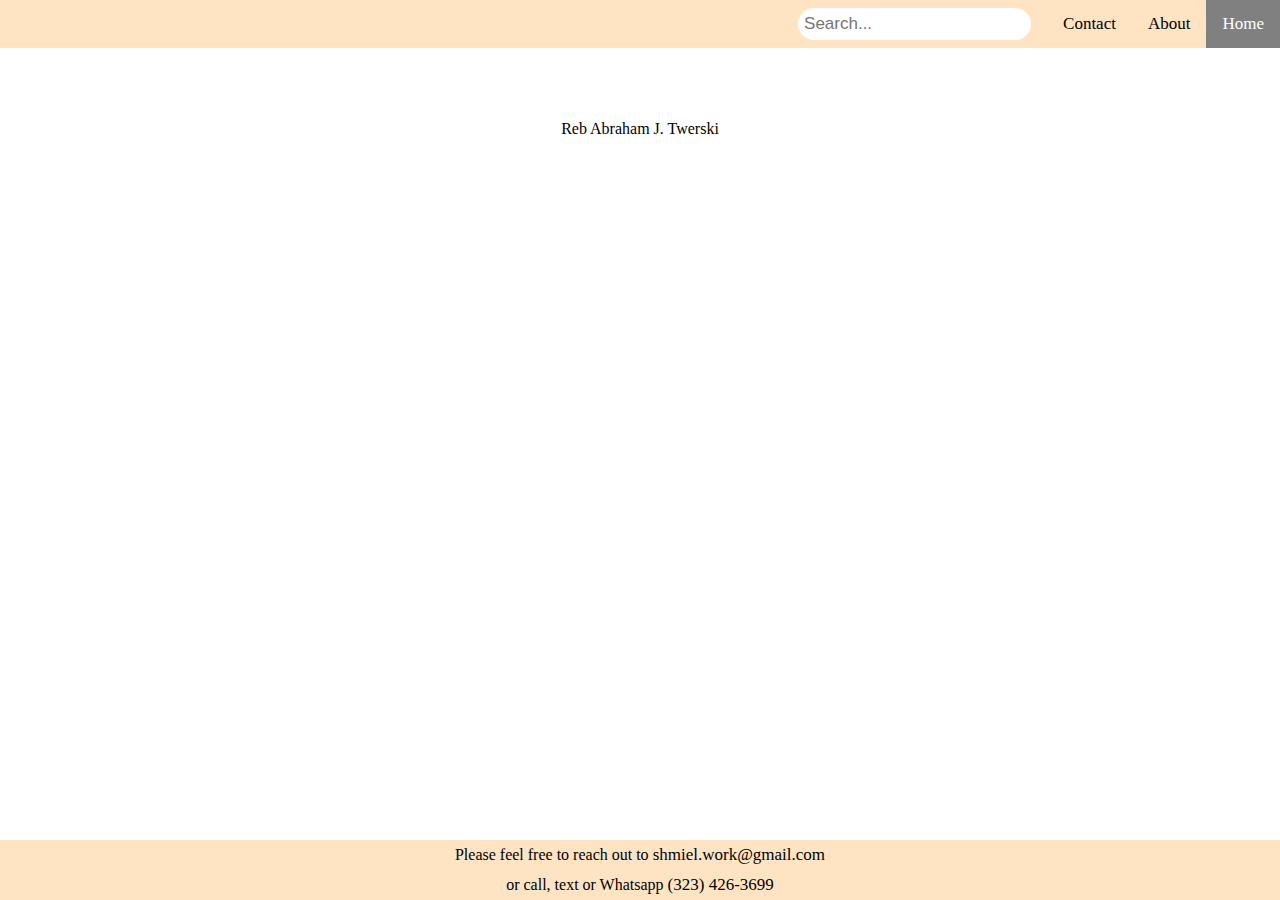
<file: index.html>
<!DOCTYPE html>
<html lang="en">
  <head>
      <meta charset="UTF-8">
      <meta name="veiwport" content="width=device-width, initial-scale=1.0">
      <link rel="stylesheet" href="styles-index.css">
      <title>Home</title>
  </head>
  <body>
    <header>
        <div class="topnav">
            <a class="active" href="index.html">Home</a>
            <a href="#">About</a>
            <a href="#">Contact</a>
            <input type="text" placeholder="Search...">
          </div>
    </header>
    <main>
        <div class="index">
            <a href="rajt.html">Reb Abraham J. Twerski</a>
        </div>
    </main>
    <footer id="contact">
        <p>Please feel free to reach out to
        <a href="mailto:shmiel.work@gmail.com">shmiel.work@gmail.com</a></p>
        <p>or call, text or Whatsapp
        <a href="tel:13234263699">(323) 426-3699</a></p>
      </footer>
  </body>
</file>
<file: styles-index.css>
* {
    box-sizing: border-box;   
   }
     /* This is for test at the current time */
     .topnav {
        position: fixed;
        top: 0;
        left: 0;
        right: 0;
        background-color: bisque;
        margin-bottom: 20px;
        overflow: hidden;
   }
     .topnav a {
       float: right;
       display: block;
       color: black;
       text-align: center;
       padding: 14px 16px;
       text-decoration: none;
       font-size: 17px;
     }
   
     .topnav a:hover {
       background-color: #ddd;
       color: black;
     }
   
     .topnav a.active {
       background-color: #808080;
       color: white;
     }
   
     .topnav input[type=text] {
       float: right;
       padding: 6px;
       border: none;
       margin-top: 8px;
       margin-right: 16px;
       font-size: 17px;
       border-radius: 25px;
     }
   
     @media screen and (max-width: 600px) {
       .topnav a, .topnav input[type=text] {
         float: none;
         display: block;
         text-align: left;
         width: 100%;
         margin: 0;
         padding: 14px;
       }
       .topnav input[type=text] {
         border: 1px solid #ccc;
       }
     }
   
   .index {
       display: flex;
       width: 20%;
       text-align: center;
       margin: 100px 40%;
       padding: 10px;
   }
   .index a {
       text-decoration: none;
       padding-top: 10px;
       color: black;
       width: 100%;
   }
   #contact {
       position: fixed;
       bottom: 0;
       left: 0;
       right: 0;
       overflow: hidden;
       background-color: bisque;
       text-align: center;
   }
   #contact p {
    margin: auto;
    width: 700px;
    padding: 5px;
    
   }
   #contact a {
       margin-bottom: 0;
       color: black;
       text-align: center;
       text-decoration: none;
       font-size: 17px;
       width: 700px;
   }
</file>
